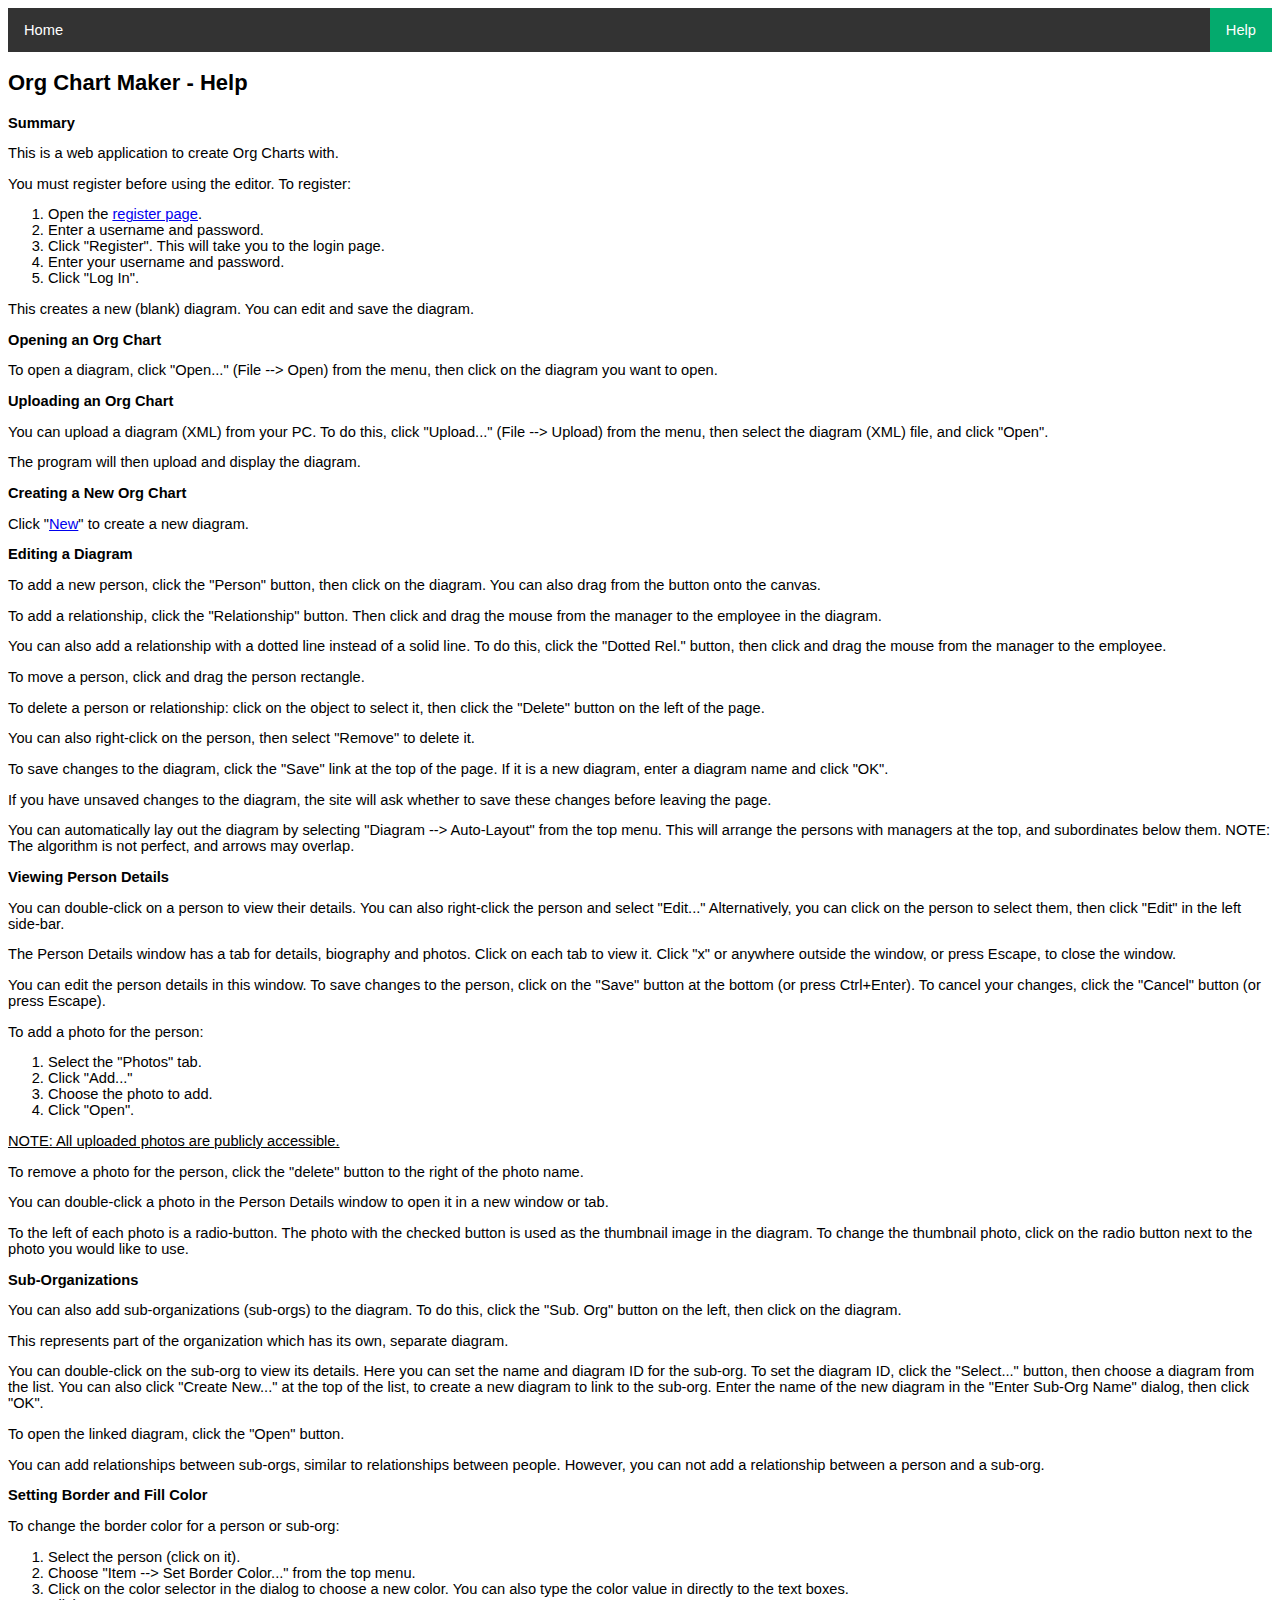
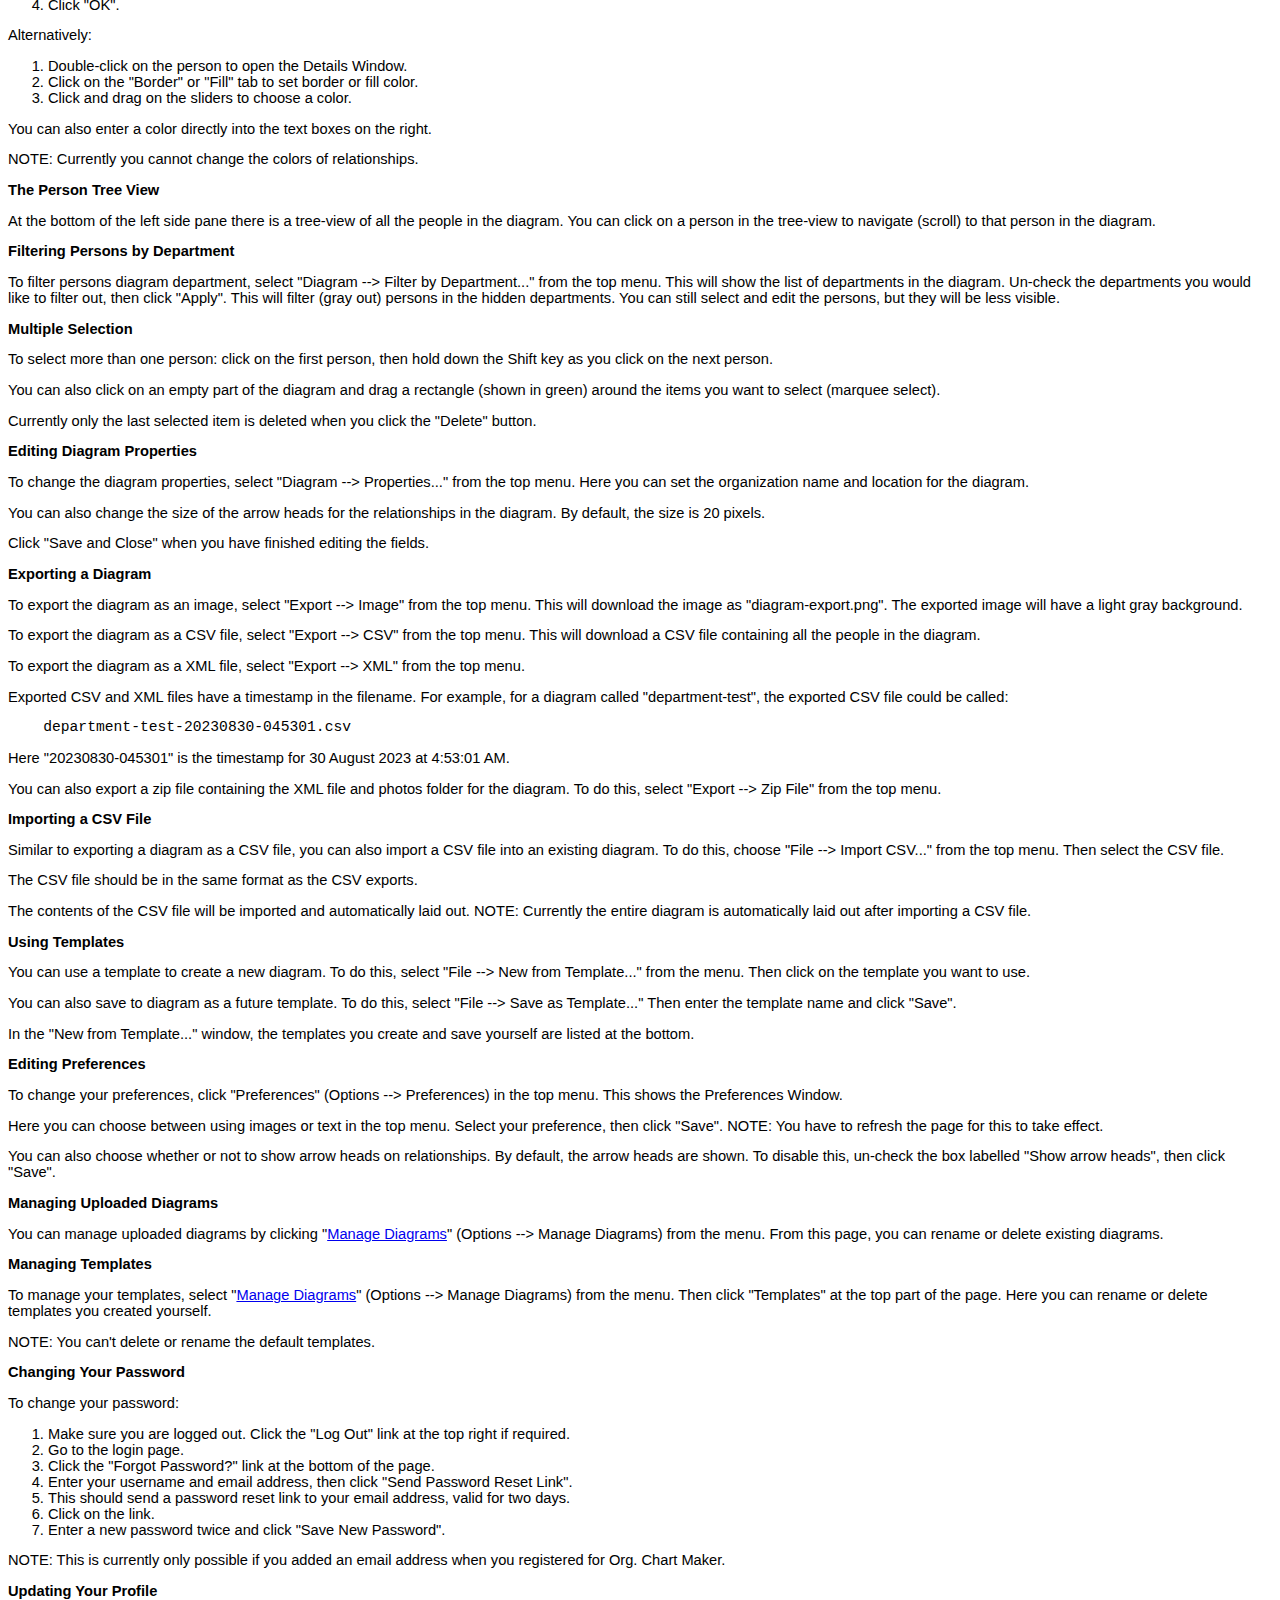
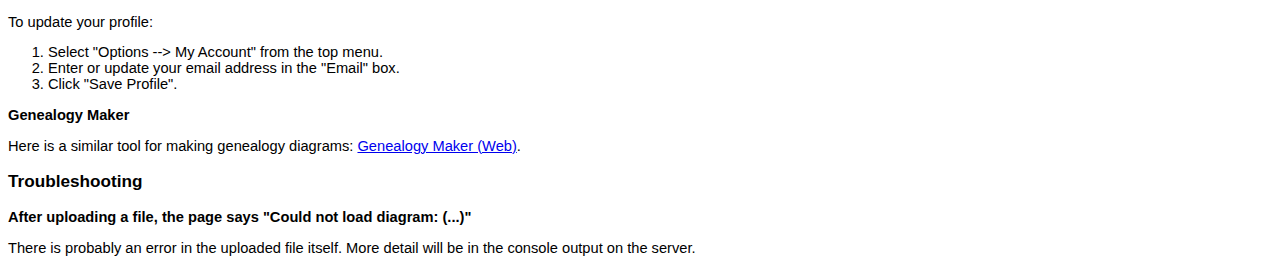
<file: org_chart_maker/static/help.html>
<!DOCTYPE html>
<html>
<head>
<link rel="stylesheet" href="general.css">
<link rel="stylesheet" href="menu-bar.css">
<link rel="icon" type="image/x-icon" href="favicon.ico">
<title>Org Chart Maker - Help</title>
</head>
<body>

<ul class="menu">
  <li class="menu"><a class="menu" href="/">Home</a></li>
  <li class="menu" style="float:right"><a class="menu menu-active" href="/static/help.html">Help</a></li>
</ul>

<h2>Org Chart Maker - Help</h2>

<p><b>Summary</b></p>

<p>This is a web application to create Org Charts with.</p>

<p>You must register before using the editor. To register:</p>

<ol>
  <li>Open the <a href="/auth/register">register page</a>.</li>
  <li>Enter a username and password.</li>
  <li>Click "Register". This will take you to the login page.</li>
  <li>Enter your username and password.</li>
  <li>Click "Log In".</li>
</ol>

<p>This creates a new (blank) diagram. You can edit and save the diagram.</p>

<p><b>Opening an Org Chart</b></p>

<p>To open a diagram, click "Open..." (File --> Open) from the menu, then click on the diagram you want to open.</p>

<p><b>Uploading an Org Chart</b></p>

<p>You can upload a diagram (XML) from your PC. To do this, click "Upload..." (File --> Upload) from the menu, then select the diagram (XML) file, and click "Open".</p>

<p>The program will then upload and display the diagram.</p>

<p><b>Creating a New Org Chart</b></p>

<p>Click "<a href="/new">New</a>" to create a new diagram.</p>


<p><b>Editing a Diagram</b></p>

<p>To add a new person, click the "Person" button, then click on the diagram. You can also drag from the button onto the canvas.</p>

<p>To add a relationship, click the "Relationship" button. Then click and drag
the mouse from the manager to the employee in the diagram.</p>

<p>You can also add a relationship with a dotted line instead of a solid line.
To do this, click the "Dotted Rel." button, then click and drag the mouse from
the manager to the employee.

<p>To move a person, click and drag the person rectangle.</p>

<p>To delete a person or relationship: click on the object to select
it, then click the "Delete" button on the left of the page.</p>

<p>You can also right-click on the person, then select "Remove" to delete it.</p>

<p>To save changes to the diagram, click the "Save" link at the top of the page. If it is a new diagram, enter a diagram name and click "OK".</p>

<p>If you have unsaved changes to the diagram, the site will ask whether to save these changes before leaving the page.</p>

<p>You can automatically lay out the diagram by selecting "Diagram --> Auto-Layout" from the top menu. This will arrange the persons with managers at the top, and subordinates below them. NOTE: The algorithm is not perfect, and arrows may overlap.</p>


<p><b>Viewing Person Details</b></p>

<p>You can double-click on a person to view their details. You can also right-click the person and select "Edit..." Alternatively, you can click on the person to select them, then click "Edit" in the left side-bar.</p>

<p>The Person Details window has a tab for details, biography and photos. Click on each tab to view it. Click "x" or anywhere outside the window, or press Escape, to close the window.</p>

<p>You can edit the person details in this window. To save changes to the person, click on the "Save" button at the bottom (or press Ctrl+Enter). To cancel your changes, click the "Cancel" button (or press Escape).</p>

<p>To add a photo for the person:</p>

<ol>
   <li>Select the "Photos" tab.</li>
   <li>Click "Add..."</li>
   <li>Choose the photo to add.</li>
   <li>Click "Open".</li>
</ol>

<p><u>NOTE: All uploaded photos are publicly accessible.</u></p>

<p>To remove a photo for the person, click the "delete" button to the right of the photo name.</p>

<p>You can double-click a photo in the Person Details window to open it in a new window or tab.</p>

<p>To the left of each photo is a radio-button. The photo with the checked button is used as the thumbnail image in the diagram. To change the thumbnail photo, click on the radio button next to the photo you would like to use.</p>


<p><b>Sub-Organizations</b></p>

<p>You can also add sub-organizations (sub-orgs) to the diagram. To do this, click the "Sub. Org" button on the left, then click on the diagram.</p>

<p>This represents part of the organization which has its own, separate diagram.</p>

<p>You can double-click on the sub-org to view its details. Here you can set the name and diagram ID for the sub-org. To set the diagram ID, click the "Select..." button, then choose a diagram from the list. You can also click "Create New..." at the top of the list, to create a new diagram to link to the sub-org. Enter the name of the new diagram in the "Enter Sub-Org Name" dialog, then click "OK".</p>

<p>To open the linked diagram, click the "Open" button.</p>

<p>You can add relationships between sub-orgs, similar to relationships between people. However, you can not add a relationship between a person and a sub-org.</p>


<p><b>Setting Border and Fill Color</b></p>

<p>To change the border color for a person or sub-org:</p>

<ol>
  <li>Select the person (click on it).</li>
  <li>Choose "Item --> Set Border Color..." from the top menu.</li>
  <li>Click on the color selector in the dialog to choose a new color. You can also type the color value in directly to the text boxes.</li>
  <li>Click "OK".
</ol>

<p>Alternatively:

<ol>
  <li>Double-click on the person to open the Details Window.</li>
  <li>Click on the "Border" or "Fill" tab to set border or fill color.</li>
  <li>Click and drag on the sliders to choose a color.</li>
</ol>

<p>You can also enter a color directly into the text boxes on the right.</p>

<p>NOTE: Currently you cannot change the colors of relationships.</p>

<p><b>The Person Tree View</b></p>

<p>At the bottom of the left side pane there is a tree-view of all the people in the diagram. You can click on a person in the tree-view to navigate (scroll) to that person in the diagram.</p>

<p><b>Filtering Persons by Department</b></p>

<p>To filter persons diagram department, select "Diagram --> Filter by Department..." from the top menu. This will show the list of departments in the diagram. Un-check the departments you would like to filter out, then click "Apply". This will filter (gray out) persons in the hidden departments. You can still select and edit the persons, but they will be less visible.</p>


<p><b>Multiple Selection</b></p>

<p>To select more than one person: click on the first person, then hold down the Shift key as you click on the next person.</p>

<p>You can also click on an empty part of the diagram and drag a rectangle (shown in green) around the items you want to select (marquee select).</p>

<p>Currently only the last selected item is deleted when you click the "Delete" button.</p>


<p><b>Editing Diagram Properties</b></p>

<p>To change the diagram properties, select "Diagram --> Properties..." from the top menu. Here you can set the organization name and location for the diagram.</p>

<p>You can also change the size of the arrow heads for the relationships in the diagram. By default, the size is 20 pixels.</p>

<p>Click "Save and Close" when you have finished editing the fields.</p>


<p><b>Exporting a Diagram</b></p>

<p>To export the diagram as an image, select "Export --> Image" from the top menu.
This will download the image as "diagram-export.png". The exported image will
have a light gray background.</p>

<p>To export the diagram as a CSV file, select "Export --> CSV" from the top menu.
This will download a CSV file containing all the people in the diagram.</p>

<p>To export the diagram as a XML file, select "Export --> XML" from the top menu.</p>

<p>Exported CSV and XML files have a timestamp in the filename. For example, for a diagram called "department-test", the exported CSV file could be called:</p>

<p><pre>    department-test-20230830-045301.csv</pre></p>

<p>Here "20230830-045301" is the timestamp for 30 August 2023 at 4:53:01 AM.</p>

<p>You can also export a zip file containing the XML file and photos folder for the diagram. To do this, select "Export --> Zip File" from the top menu.</p>


<p><b>Importing a CSV File</b></p>

<p>Similar to exporting a diagram as a CSV file, you can also import a CSV file
into an existing diagram. To do this, choose "File --> Import CSV..." from the
top menu. Then select the CSV file.</p>

<p>The CSV file should be in the same format as the CSV exports.</p>

<p>The contents of the CSV file will be imported and automatically laid out.
NOTE: Currently the entire diagram is automatically laid out after importing a
CSV file.</p>


<p><b>Using Templates</b></p>

<p>You can use a template to create a new diagram. To do this, select "File -->
New from Template..." from the menu. Then click on the template you want to use.
</p>

<p>You can also save to diagram as a future template. To do this, select "File
--> Save as Template..." Then enter the template name and click "Save".</p>

<p>In the "New from Template..." window, the templates you create and save
yourself are listed at the bottom.</p>


<p><b>Editing Preferences</b></p>

<p>To change your preferences, click "Preferences" (Options --> Preferences) in the top menu. This shows the Preferences Window.</p>

<p>Here you can choose between using images or text in the top menu. Select your
preference, then click "Save". NOTE: You have to refresh the page for this to take effect.</p>

<p>You can also choose whether or not to show arrow heads on relationships. By
default, the arrow heads are shown. To disable this, un-check the box labelled
"Show arrow heads", then click "Save".</p>


<p><b>Managing Uploaded Diagrams</b></p>

<p>You can manage uploaded diagrams by clicking "<a href="/manage">Manage Diagrams</a>" (Options --> Manage Diagrams) from the menu. From this page, you can rename or delete existing diagrams.</p>


<p><b>Managing Templates</b></p>

<p>To manage your templates, select "<a href="/manage">Manage Diagrams</a>" (Options --> Manage Diagrams) from the menu. Then click "Templates" at the top part of the page. Here you can rename or delete templates you created yourself.</p>

<p>NOTE: You can't delete or rename the default templates.</p>


<p><b>Changing Your Password</b></p>

<p>To change your password:</p>

<ol>
  <li>Make sure you are logged out. Click the "Log Out" link at the top right if required.</li>
  <li>Go to the login page.</li>
  <li>Click the "Forgot Password?" link at the bottom of the page.</li>
  <li>Enter your username and email address, then click "Send Password Reset Link".</li>
  <li>This should send a password reset link to your email address, valid for two days.</li>
  <li>Click on the link.</li>
  <li>Enter a new password twice and click "Save New Password".</li>
</ol>

<p>NOTE: This is currently only possible if you added an email address when you registered for Org. Chart Maker.</p>


<p><b>Updating Your Profile</b></p>

<p>To update your profile:</p>

<ol>
  <li>Select "Options --> My Account" from the top menu.</li>
  <li>Enter or update your email address in the "Email" box.</li>
  <li>Click "Save Profile".</li>
</ol>


<p><b>Genealogy Maker</b></p>

<p>Here is a similar tool for making genealogy diagrams: <a href="http://martinvanzijl.pythonanywhere.com">Genealogy Maker (Web)</a>.</p>

<h3>Troubleshooting</h3>

<p><b>After uploading a file, the page says "Could not load diagram: (...)"</b></p>

<p>There is probably an error in the uploaded file itself. More detail will be in the console output on the server.</p>

</body>
</html>
</file>
<file: org_chart_maker/static/general.css>
body {
    font-family: Arial,Helvetica,sans-serif;
    font-size: 11pt;
}

span.trash-icon {
  background-image: url(images/trash-16px.png);
  background-position-x: center;
  margin-left: -8px;
  margin-right: -8px;
  width: 16px;
  height: 16px;
  display: inline-block;
  vertical-align: middle;
  overflow: hidden;
  background-repeat: no-repeat;
}

#large-container {
  width: 5000px;
  height: 5000px;
  overflow: hidden;
}

#scroll-container {
  width: calc(100% - 22px - 150px + 16px);
  height: calc(100vh - 22px - 64px);
  overflow: auto;
  margin-left: 150px;
  margin-top: 10px;
  margin-right: 10px;
  margin-bottom: 10px;
  border: 1px solid grey;
}

#photosTable td
{
    padding: 0 7px 0 0; /* Only right padding*/
}

p.open-diagram-link {
  background-color: #eeeeee;
  border: dotted;
  border-color: #dddddd;
}

button.open-diagram-link {
  margin-top: 6px;
}
</file>
<file: org_chart_maker/static/menu-bar.css>
ul.menu {
  list-style-type: none;
  margin: 0;
  padding: 0;
  overflow: hidden;
  background-color: #333;
}

li.menu {
  float: left;
}

li.menu a.menu {
  display: block;
  color: white;
  text-align: center;
  padding: 14px 16px;
  text-decoration: none;
}

li.menu a.menu:hover:not(.menu-active) {
  background-color: #111;
}

.menu-active {
  background-color: #04AA6D;
}
</file>
